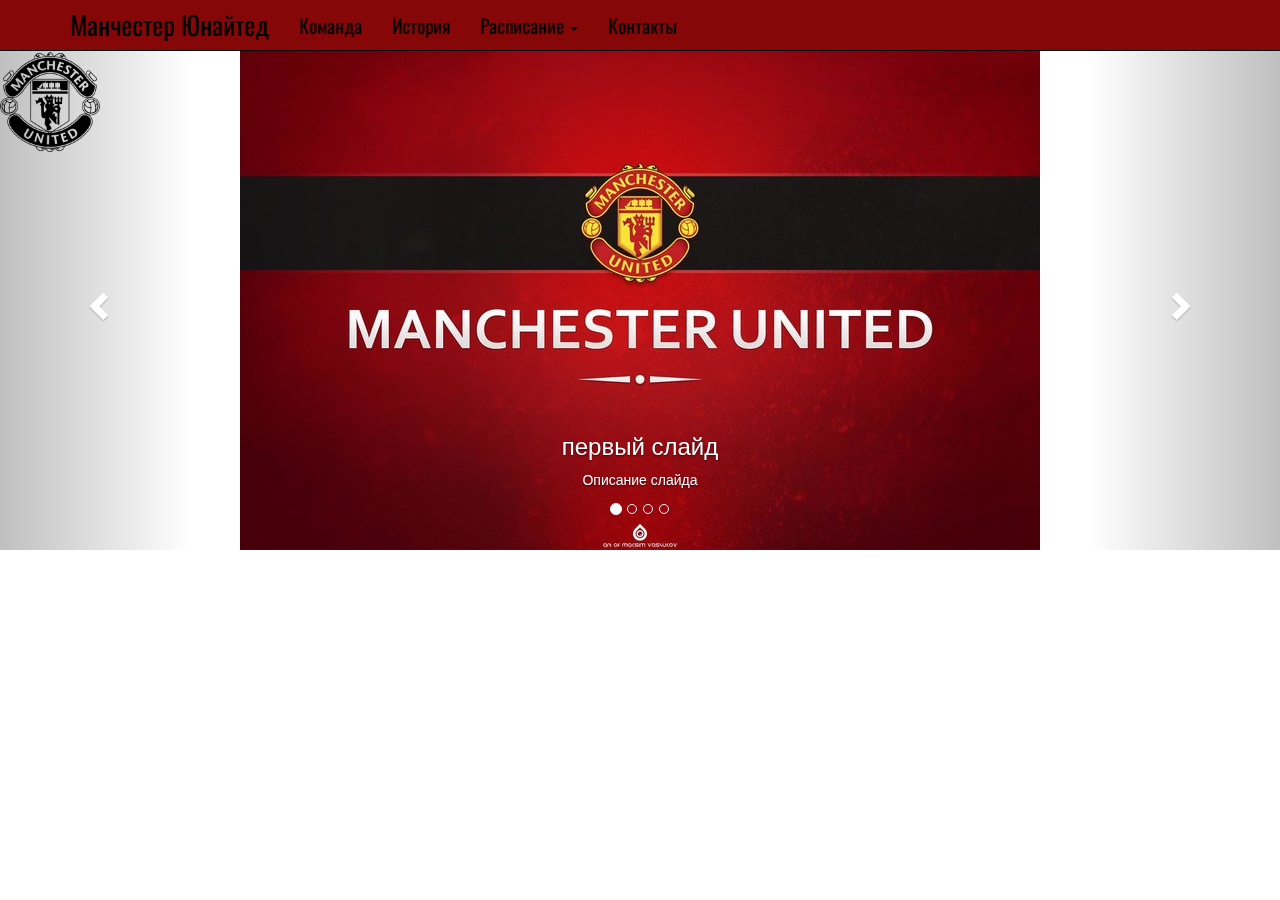
<file: Project/index.html>
<!DOCTYPE html>
<html lang="en" >
<head>
  <meta charset="utf-8">
  <meta http-equiv="X-UA-Compatible" content="IE=edge">
  <meta name="viewport" content="width=device-width, initial-scale=1">
  <link href="css/bootstrap.css" rel="stylesheet">
  <script src="https://ajax.googleapis.com/ajax/libs/jquery/3.2.1/jquery.min.js"></script> <!-- подключаем jQuery раньше чем бутстрап, иначе работает некорректно-->
  <script src="js/bootstrap.min.js"></script>
  <link href="https://fonts.googleapis.com/css?family=Oswald" rel="stylesheet">
  <link href="css/style.css" rel="stylesheet">
      <title>Manchester United Unoficial Page</title>
</head>
<body>
        <div class="icon">
                <a href="#"><img src="icon.png" height="100px"; width="100"; alt=""></a>
            </div>
            
    <div class="container-fluid" >
        <div class="row">
            <div class="navbar navbar-inverse navbar-fixed-top" >
                <div class="container">
                    <div class="navbar-header" >
                        <button type="button" class="navbar-toggle" data-toggle="collapse" data-target="#responsive-menu"> <!-- collapse переключает в режим видимости-невидимости-->
                            <span class="sr-only">Открыть навигацию</span>
                            <span class="icon-bar"></span>
                            <span class="icon-bar"></span>
                            <span class="icon-bar"></span>
                        </button>
                        <a class="navbar-brand" href="#">Манчестер Юнайтед</a>
                    </div>
                    <div class="collapse navbar-collapse" id="responsive-menu">
                        <ul class="nav navbar-nav">
                            <li><a href="#">Команда</a></li>
                            <li><a href="#">История</a></li>
                            <li class="dropdown">
                                <a href="#" class="dropdown-toggle" data-toggle="dropdown">Расписание <b class="caret"></b></a>
                                <ul class="dropdown-menu" style="background-color: #000000;" >
                                    <li><a href="#">Сезон 17/18</a></li>
                                    <li><a href="#">Лига чемпионов 17/18</a></li>
                                    <li><a href="#">Кубок Англии</a></li>
                                    <li><a href="#">Кубок Лиги</a></li>
                            </ul>
                            </li>
                            <li><a href="#">Контакты</a></li>
                        </ul>
                    </div>
                </div>
            </div>
        </div>    
    </div>
    <div id="carousel" class="carousel slide">
        <ol class="carousel-indicators">
            <li class="active" data-target="#carousel" data-slide="0"></li> <!-- data-slide 0, т.к. в JS исчисление идет с 0-->
            <li data-target="#carousel" data-slide="1"></li>
            <li data-target="#carousel" data-slide="2"></li>
            <li data-target="#carousel" data-slide="3"></li>
        </ol>
        <!--Слайды-->
        <div class="carousel-inner" style="margin-top: 50px;">
            <div class="item active">
                    <img src="rsz_slide1.jpg" alt="">
                    <div class="carousel-caption">
                            <h3>первый слайд</h3>
                            <p>Описание слайда</p>
                </div>
            </div>
            <div class="item">
                    <img src="rsz_slide2.jpg" alt="">
                    <div class="carousel-caption">
                            <h3>второй слайд</h3>
                            <p>Описание слайда</p>
                        </div>
            </div>
            <div class="item">
                    <img src="rsz_slide5.jpg" alt="">
                    <div class="carousel-caption">
                            <h3>третий слайд</h3>
                            <p>Описание слайда</p>
                        </div>
            </div>
            <div class="item">
                    <img src="rsz_slide4.jpg" alt="">
                    <div class="carousel-caption">
                            <h3>четвертый слайд</h3>
                            <p>Описание слайда</p>
                        </div>
            </div>
        </div>
        <!-- Переключение слайдов-->
        <a href="#carousel" class="left carousel-control" data-slide="prev">
                <span class="glyphicon glyphicon-chevron-left"></span>
        </a>
        <a href="#carousel" class="right carousel-control" data-slide="next">
                <span class="glyphicon glyphicon-chevron-right"></span>        
            </a>
    </div>
    
</body>


<!--body {background: url(Awesome-Logo-Manchester-United-Wallpaper.png) center; background-attachment: fixed;
}-->
</file>
<file: Project/css/style.css>
.icon {
     position:fixed; 
     margin-top:52px;
     display:block;
     
}

div.navbar {font-family: 'Oswald', sans-serif;
    background-color: #850707;
    font-size: 19px;
    
}
.dropdown-menu {
    background-color: #000000;
    font-size: 16px;
    color: #850707;
    }
.dropdown-menu > li > a {
    color: #850707;
}
navbar-text{
    color: #000000;
}
.navbar-inverse .navbar-nav > .open > a, .navbar-inverse .navbar-nav > .open > a:hover, .navbar-inverse .navbar-nav > .open > a:focus {
    color: #fff;
    background-color: #000;
}
.navbar-inverse .navbar-brand {
    color: #000000;
    font-size: 26px;
}
.navbar-inverse .navbar-nav > li > a {
    color: #000000;
}
.carousel-inner > .item > img, .carousel-inner > .item > a > img {
    line-height: 1;
    margin-right: auto;
    margin-left: auto;
}
</file>
